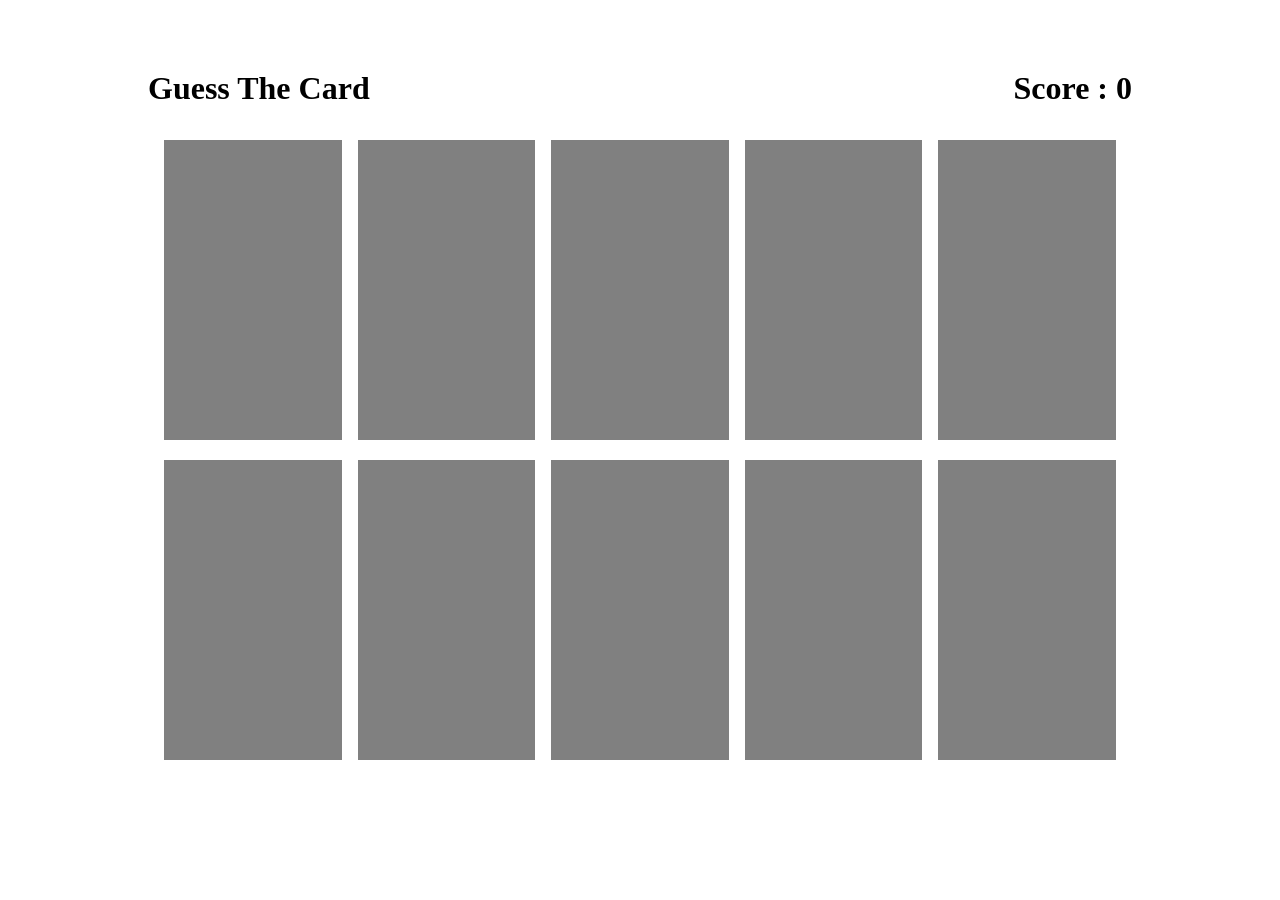
<file: index.html>
<!DOCTYPE html>
<html lang="en">
<head>
    <title>Guess The Card</title>
    <link rel="stylesheet" href="index.css">
</head>
<body>


      <div class="container">
            <div class="padd">
                <div class="header">
                    <h1>Guess The Card</h1>
                    <h1>Score : <span id="score">0</span></h1>
                </div>

                <div class="cards" id="cards">
                   
                </div>

            </div>
            
      </div>  



    <script src="index.js"></script>
</body>
</html>
</file>
<file: index.css>
*{
    margin:0px;
    padding: 0px;
    font-family: segoe UI;
}


.container{
    width: 80%;
    padding-top: 50px;
    padding-bottom: 50px;
    /* background-color: gray; */
    margin-left: 10%;
}


.padd{
    padding: 20px;
}

.header{
    height: 50px;
    width:100%;
    /* background-color: red; */
    display: flex;
    justify-content: space-between;
}



.cards{
    width: 100%;
    /* background-color: lightgray; */
    display: flex;
    flex-wrap: wrap;
    justify-content: space-evenly;

}

.opened{
    display: none;
}





.card{
    height: 300px;
    width: 18%;
    background-color: red;
    margin-top: 20px;
    background-size: cover;
}

.overlay{
    height: 300px;
    width: 100%;
    background-color: gray;
}
</file>
